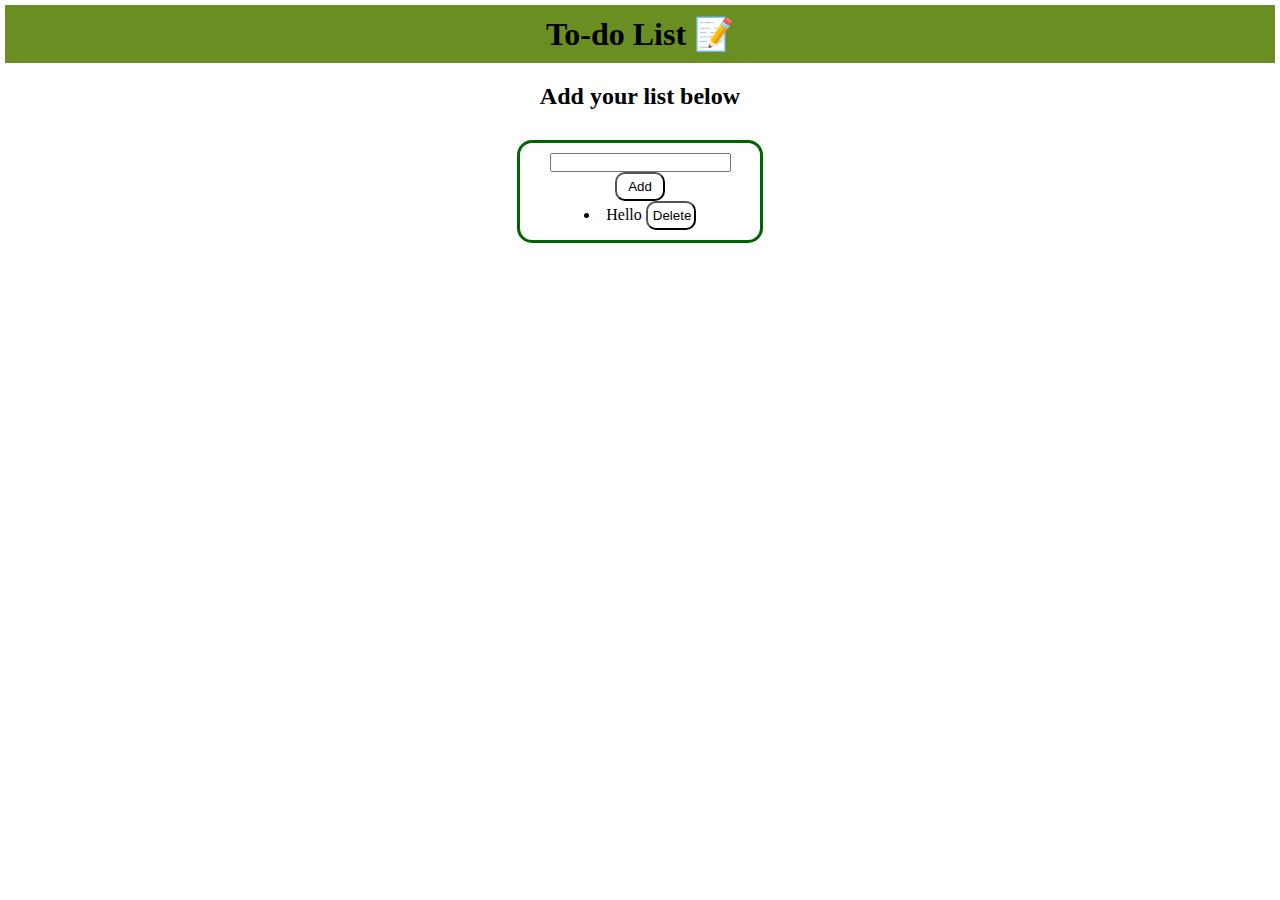
<file: index.html>
<!DOCTYPE html>
<html lang="en">
  <head>
    <meta charset="UTF-8" />
    <meta name="viewport" content="width=device-width, initial-scale=1.0" />
    <title>todo-list</title>
    <link rel="stylesheet" href="style.css" />
  </head>
  <body>
    <div class="header">
      <h1>To-do List 📝</h1>
    </div>
    <h2>Add your list below</h2>
    <div class="middle">
      <div class="box">
        <input id="input" >
        <button class="btn" onclick="add()">Add</button>
        <ul id="container">
            <li> Hello
                <button class="btn" onclick="deleteItem(event)">Delete</button>
            </li>
        </ul>

      </div>
    </div>

    <script type="text/javascript" src="script.js"></script>
  </body>
</html>
</file>
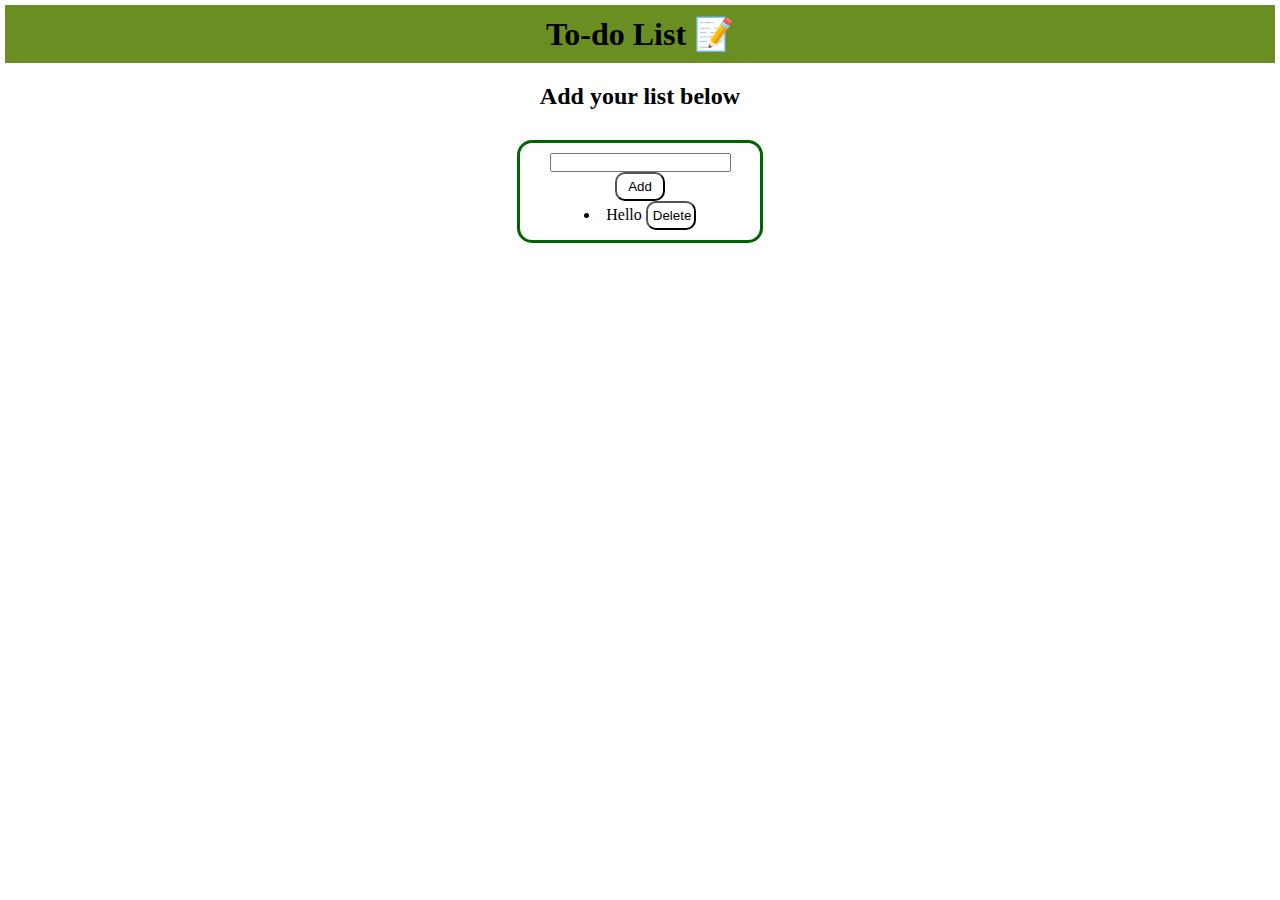
<file: todo.html>
<!DOCTYPE html>
<html lang="en">
  <head>
    <meta charset="UTF-8" />
    <meta name="viewport" content="width=device-width, initial-scale=1.0" />
    <title>todo-list</title>
    <link rel="stylesheet" href="style.css" />
  </head>
  <body>
    <div class="header">
      <h1>To-do List 📝</h1>
    </div>
    <h2>Add your list below</h2>
    <div class="middle">
      <div class="box">
        <input id="input" >
        <button class="btn" onclick="add()">Add</button>
        <ul id="container">
            <li> Hello
                <button class="btn" onclick="deleteItem(event)">Delete</button>
            </li>
        </ul>

      </div>
    </div>

    <script type="text/javascript" src="todo.js"></script>
  </body>
</html>
</file>
<file: style.css>
*{
    margin:0;
    padding:0;
}
.header{
    margin:5px;
    padding:10px;
    display:flex;
    justify-content: center;
    background-color: olivedrab;
}
h2{
    margin:10px;
    padding:10px;
    display:flex;
    justify-content: center;
}

.btn{
    padding:5px;
    border-radius: 10px;
    width:50px;
    background-color: white;
    cursor:pointer;
}
.btn:hover{
     background-color: green;
     color:white;
}
.middle{
    text-align: center;
}
.box{
  margin:10px;
  padding:10px;
  display:inline-block;
  width:220px;
  border-style: solid;
  border-color: darkgreen;
  border-width:3px;
  border-radius: 15px;
}
ul{
    list-style-position: inside;
}
</file>
